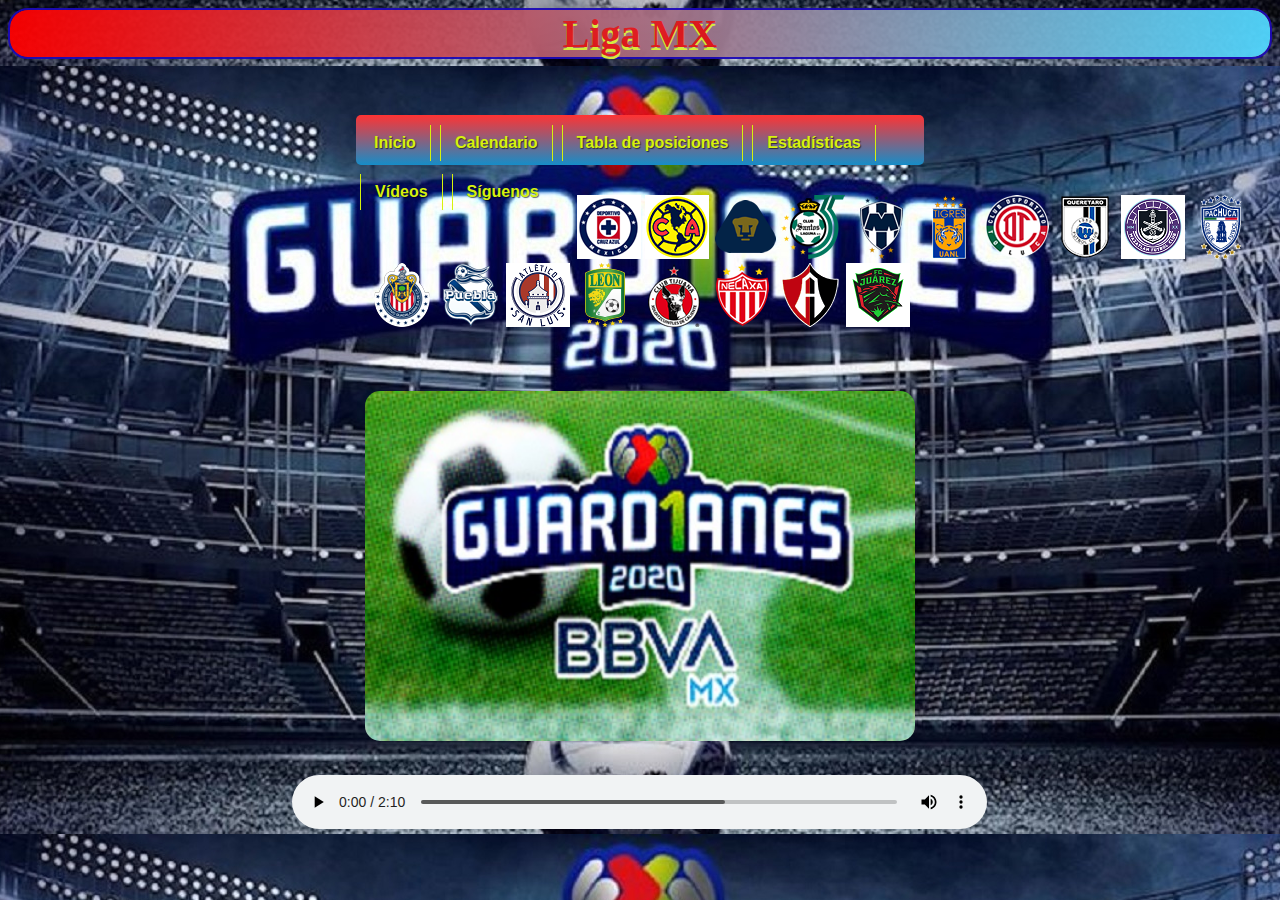
<file: index.html>
<html>
<head>
<title>Liga MX</title>
</head>
<link rel="stylesheet" type="text/css" href="Estilos/estilos.css">
<body>
<h2>Liga MX</h2><br>

<center>   
<ul class="menu">
<li><a href="Paginas/Inicio.html">Inicio</a></li>
<li><a href="Paginas/Calendario.html">Calendario</a>
    <ul>
   
    <li><a href="Paginas/Liguilla.html">Liguilla</a>
    </ul>
    </li> 
<li><a href="Paginas/Tabla%20de%20posiciones.html">Tabla de posiciones</a>
    <ul>
    <li><a href="Paginas/Tabla%20porcentual.html">Tabla porcentual</a>
    </ul>
    </li>
<li><a href="Paginas/Estad%C3%ADsticas.html">Estad&iacute;sticas</a>
    <ul>
    <li><a href="Paginas/Goleadores.html">Goleadores</a>
    <li><a href="Paginas/Fairplay.html">Fairplay</a>
    </ul>
    </li>
<li><a href="Paginas/V%C3%ADdeos.html">V&iacute;deos</a>
    <ul>
    <li><a href="Paginas/Tops.html">Tops</a>
    </ul>
    </li>
<li><a href="Paginas/S%C3%ADguenos%20en%20nuestras%20redes.html">S&iacute;guenos</a></li>

</ul>

</center>

<div class="logoEquipos">
<center>
    <figure></figure><map name ="mapacruzazul">
        <area shape="circle" coords="32,32,30" href="https://www.cruzazulfc.com.mx/">
    </map>
<img src="Imagenes/c.png" usemap="#mapacruzazul">
    
    <map name="mapaamerica">
        <area shape="circle" coords="31,33,28" href="https://www.clubamerica.com.mx/">
    </map>
<img src="Imagenes/America.png" usemap="#mapaamerica">
    
    <map name="mapapumas">
        <area shape="poly" coords="50,37,46,45,13,38,32,50,31,12,12,43,31,33,22,24,42,27" href="https://dalepumas.bolavip.com/">
    </map>
<img src="Imagenes/Pumas.png" usemap="#mapapumas">

    <map name="mapasantos">
        <area shape="circle" coords="27,32,31" href="https://www.clubsantos.mx/home">
    </map>
<img src="Imagenes/Santos.png" usemap="#mapasantos">

    <map name="mapamonterrey">
        <area shape="poly" coords="30,27,50,13,13,14,31,9,32,37,17,34,48,35,33,51" href="https://www.rayados.com/">
    </map>
<img src="Imagenes/Monterrey.png" usemap="#mapamonterrey">

    <map name="mapatigres">
        <area shape="rect" coords="18,15,45,60" href="https://www.tigres.com.mx/">
    </map>
<img src="Imagenes/Tigres.png" usemap="#mapatigres">

    <map name="mapatoluca">
        <area shape="circle" coords="32,31,32" href="https://www.tolucafc.com/">
    </map>
<img src="Imagenes/Toluca.png" usemap="#mapatoluca">

    <map name="mapaqro">
        <area shape="poly" coords="34,31,18,46,50,36,35,15,16,10,48,13" href="https://clubqueretaro.com/gallos/">
    </map>
<img src="Imagenes/Queretaro.png" usemap="#mapaqro">

    <map name="mapamazatlan">
        <area shape="circle" coords="32,31,27" href="https://www.mazatlanfc.com/">
    </map>
<img src="Imagenes/Mazatlan.png" usemap="#mapamazatlan">

    <map name="mapapachuca">
        <area shape="poly" coords="33,27,21,33,41,33,33,49,30,15,20,18,45,18,31,14" href="https://tuzos.com.mx/">
    </map>
<img src="Imagenes/Pachuca.png" usemap="#mapapachuca">

    <map name="mapachivas">
        <area shape="poly" coords="33,33,16,37,46,31,32,48,30,18,19,23,41,22,22,48,42,41" href="https://www.chivasdecorazon.com.mx/es">
    </map>
<img src="Imagenes/Chivas.png" usemap="#mapachivas">

    <map name="mapapuebla">
        <area shape="rect" coords="15,18,50,49" href="https://www.clubpuebla.com/">
    </map>
<img src="Imagenes/Puebla.png" usemap="#mapapuebla">

    <map name="mapaatletico">
        <area shape="circle" coords="31,27,30" href="https://www.marca.com/claro-mx/futbol/atletico-san-luis.html">
    </map>
<img src="Imagenes/Atletico.png" usemap="#mapaatletico">

    <map name="mapaleon">
        <area shape="rect" coords="13,10,46,50" href="https://www.clubleon.mx/">
    </map>
<img src="Imagenes/Leon.png" usemap="#mapaleon">

    <map name="mapaxolos">
        <area shape="circle" coords="33,37,26" href="http://xolos.com.mx/">
    </map>
<img src="Imagenes/Tijuana.png" usemap="#mapaxolos">

    <map name="mapanecaxa">
        <area shape="poly" coords="31,34,53,34,15,39,33,53,49,21,12,23,31,17,55,17,9,16,30,11" href="https://www.clubnecaxa.mx/">
    </map>
<img src="Imagenes/Necaxa.png" usemap="#mapanecaxa">

    <map name="mapaatlas">
        <area shape="poly" coords="32,31,57,19,32,5,8,20,19,42,45,39,32,59,44,39,25,37" href="https://www.atlasfc.com.mx/home">
    </map>
<img src="Imagenes/Atlas.png" usemap="#mapaatlas">

    <map name="mapajuarez">
        <area shape="poly" coords="32,32,47,26,18,32,20,19,45,15,31,10,31,48,16,35,45,25" href="https://fcjuarez.com/">
    </map>
<img src="Imagenes/Juarez.png" usemap="#mapajuarez"><br>
</figure>
</center>
</div>

<center>
<div class="logo">
    <figure>
<img src="Imagenes/logo guardianes 2020.jpg">
<div class="textoLogo">
    <p>En esta imagen se puede apreciar el logo de la liga MX</p>
</div>
    </figure>
</div>
</center>
<br>
<div class="himno"></div>
<audio src="audio/Himno liga mx.mp3"controls preload autoplay loop ></audio>
</div>
</body>


</html>
</file>
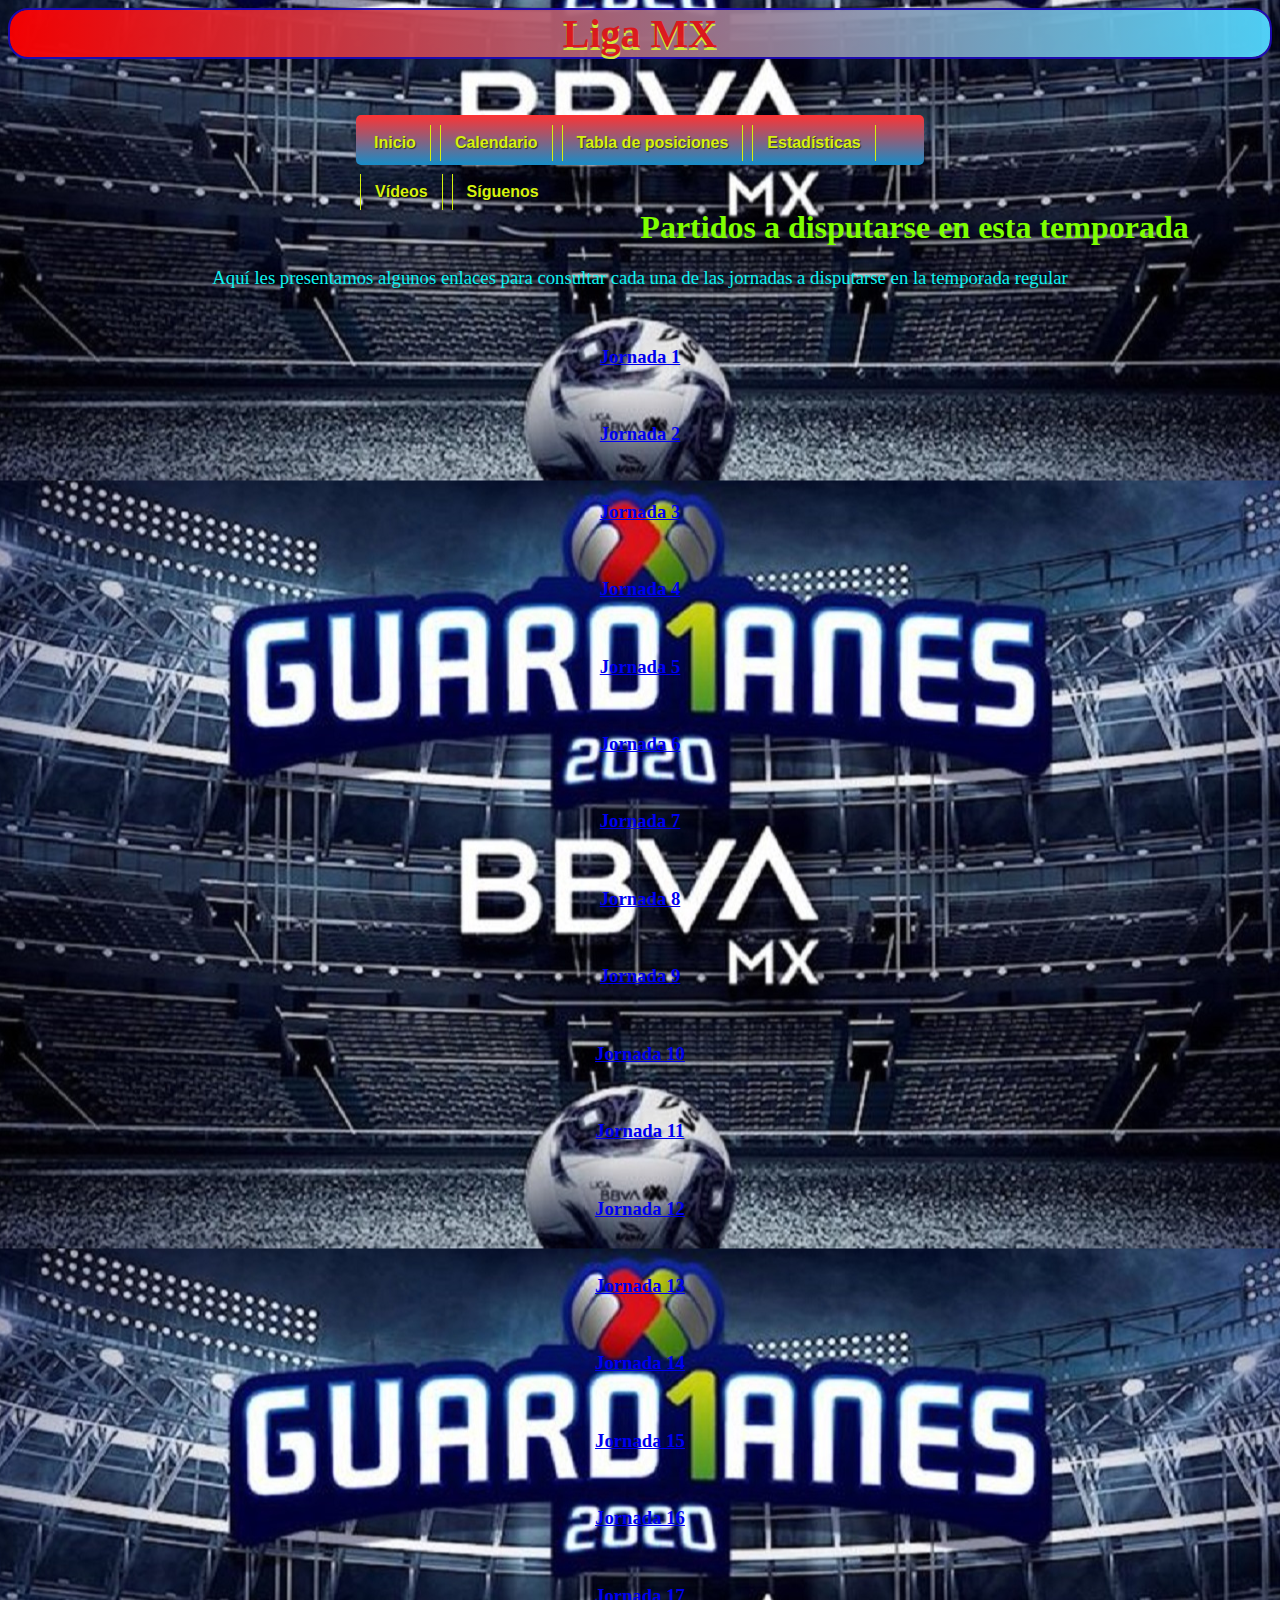
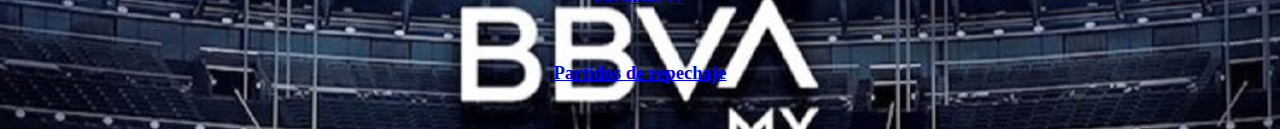
<file: Paginas/Calendario.html>
<html>
<head>
<title>Liga MX</title>
</head>
<link rel="stylesheet" type="text/css" href="../Estilos/estilos.css">
<body>
<h2>Liga MX</h2><br>

<center>   
<ul class="menu">
<li><a href="Inicio.html">Inicio</a></li>
<li><a href="Calendario.html">Calendario</a>
    <ul>
    <li><a href="Liguilla.html">Liguilla</a>
    </ul>
    </li> 
<li><a href="Tabla%20de%20posiciones.html">Tabla de posiciones</a>
    <ul>
    <li><a href="Tabla%20porcentual.html">Tabla porcentual</a>
    </ul>
    </li>
<li><a href="Estad%C3%ADsticas.html">Estad&iacute;sticas</a>
    <ul>
    <li><a href="Goleadores.html">Goleadores</a>
    <li><a href="Fairplay.html">Fairplay</a>
    </ul>
    </li>
<li><a href="V%C3%ADdeos.html">V&iacute;deos</a>
    <ul>
    <li><a href="Tops.html">Tops</a>
    </ul>
    </li>
<li><a href="S%C3%ADguenos%20en%20nuestras%20redes.html">S&iacute;guenos</a></li>

</ul><br>


</center>

<center>
<h1 id="calendario1">Partidos a disputarse en esta temporada</h1>

<h3 id="calendario2">Aquí les presentamos algunos enlaces para consultar cada una de las jornadas a disputarse en la temporada regular</h3><br>

<h3><a href="../Imagenes/J1.jpg">Jornada 1</a></h3><br>
<h3><a href="../Imagenes/J2.jpg">Jornada 2</a></h3><br>
<h3><a href="../Imagenes/J3.jpg">Jornada 3</a></h3><br>
<h3><a href="../Imagenes/J4.jpg">Jornada 4</a></h3><br>
<h3><a href="../Imagenes/J5.jpg">Jornada 5</a></h3><br>
<h3><a href="../Imagenes/J6.png">Jornada 6</a></h3><br>
<h3><a href="../Imagenes/J7.jpg">Jornada 7</a></h3><br>
<h3><a href="../Imagenes/J8.jpg">Jornada 8</a></h3><br>
<h3><a href="../Imagenes/J9.png">Jornada 9</a></h3><br>
<h3><a href="../Imagenes/J10.jpg">Jornada 10</a></h3><br>
<h3><a href="../Imagenes/J11.jpg">Jornada 11</a></h3><br>
<h3><a href="../Imagenes/J12.png">Jornada 12</a></h3><br>
<h3><a href="../Imagenes/J13.png">Jornada 13</a></h3><br>
<h3><a href="../Imagenes/J14.jpg">Jornada 14</a></h3><br>
<h3><a href="../Imagenes/J15.jpg">Jornada 15</a></h3><br>
<h3><a href="../Imagenes/J16.jpg">Jornada 16</a></h3><br>
<h3><a href="../Imagenes/J17.png">Jornada 17</a></h3><br>
<h3><a href="../Imagenes/Repechaje.png">Partidos de repechaje</a></h3><br>
</center>
</body>
</html>
</file>
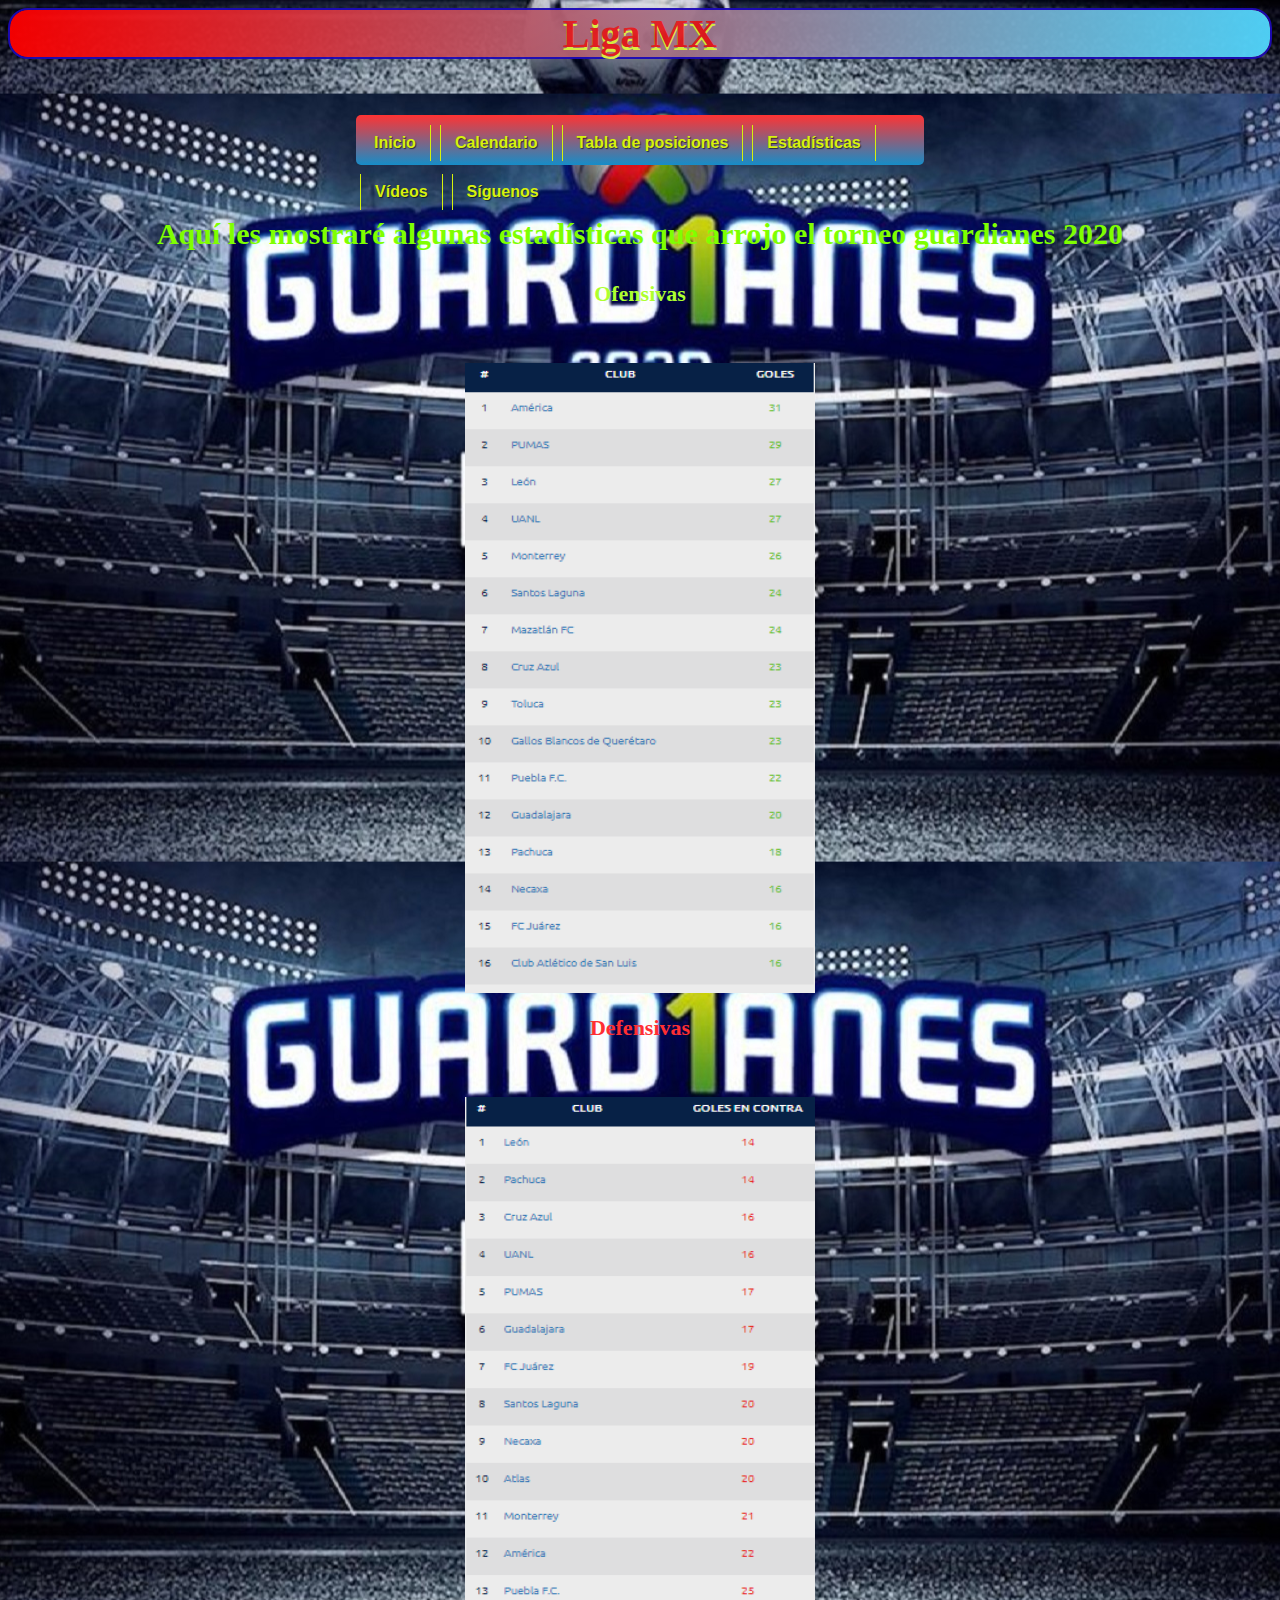
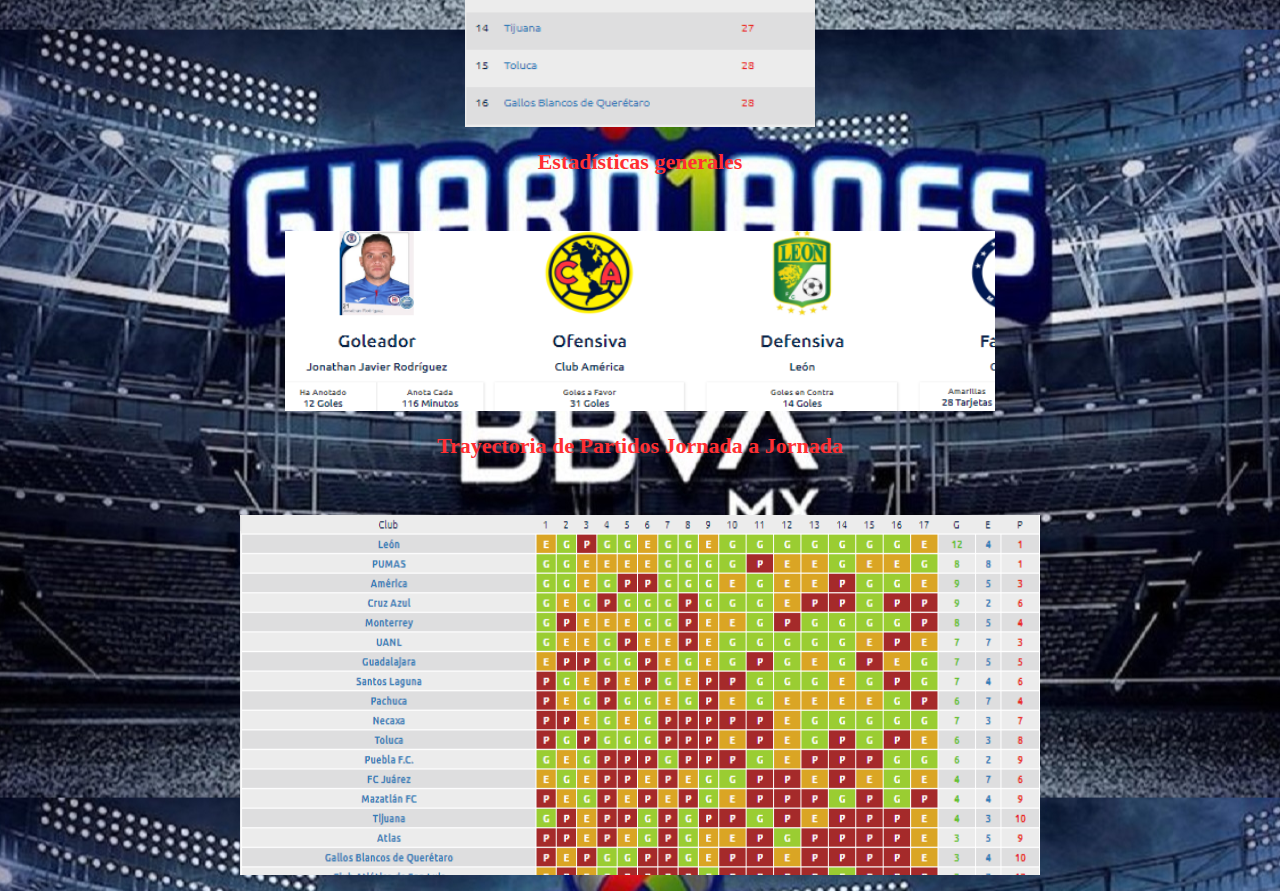
<file: Paginas/Estadísticas.html>
<html>
<head>
<title>Liga MX</title>
</head>
<link rel="stylesheet" type="text/css" href="../Estilos/estilos.css">
<body>
<h2>Liga MX</h2><br>

<center>   
<ul class="menu">
<li><a href="Inicio.html">Inicio</a></li>
<li><a href="Calendario.html">Calendario</a>
    <ul>
    <li><a href="Liguilla.html">Liguilla</a>
    </ul>
    </li> 
<li><a href="Tabla%20de%20posiciones.html">Tabla de posiciones</a>
    <ul>
    <li><a href="Tabla%20porcentual.html">Tabla porcentual</a>
    </ul>
    </li>
<li><a href="Estad%C3%ADsticas.html">Estad&iacute;sticas</a>
    <ul>
    <li><a href="Goleadores.html">Goleadores</a>
    <li><a href="Fairplay.html">Fairplay</a>
    </ul>
    </li>
<li><a href="V%C3%ADdeos.html">V&iacute;deos</a>
    <ul>
    <li><a href="Tops.html">Tops</a>
    </ul>
    </li>
<li><a href="S%C3%ADguenos%20en%20nuestras%20redes.html">S&iacute;guenos</a></li>

</ul><br>


</center>

<center>
<h3 id= "estadísticas">Aqu&iacute; les mostrar&eacute; algunas estad&iacute;sticas que arrojo el torneo guardianes 2020</h3>

<h3 id="ofensivas">Ofensivas</h3><br>

<figure id="tablaOfensivas">
<img src="../Imagenes/Ofensiva.png"><br>
</figure> 

<h3 id="defensivas">Defensivas</h3><br>

<figure id="tablaDefensivas">
<img src="../Imagenes/Defensivas.png"><br>
</figure>  

<h3 id=estadísticasGen>Estad&iacute;sticas generales</h3><br>

<figure id="tablaEstaGen">
<img src="../Imagenes/Estad&iacute;sticas generales.png"><br>
</figure>  

<h3 id=partidosTotales>Trayectoria de Partidos Jornada a Jornada</h3><br>

<figure id="tablaPartidos">
<img src="../Imagenes/Trayectoria de jornadas.png"><br>
</figure>
</center>



</body>




</html>
</file>
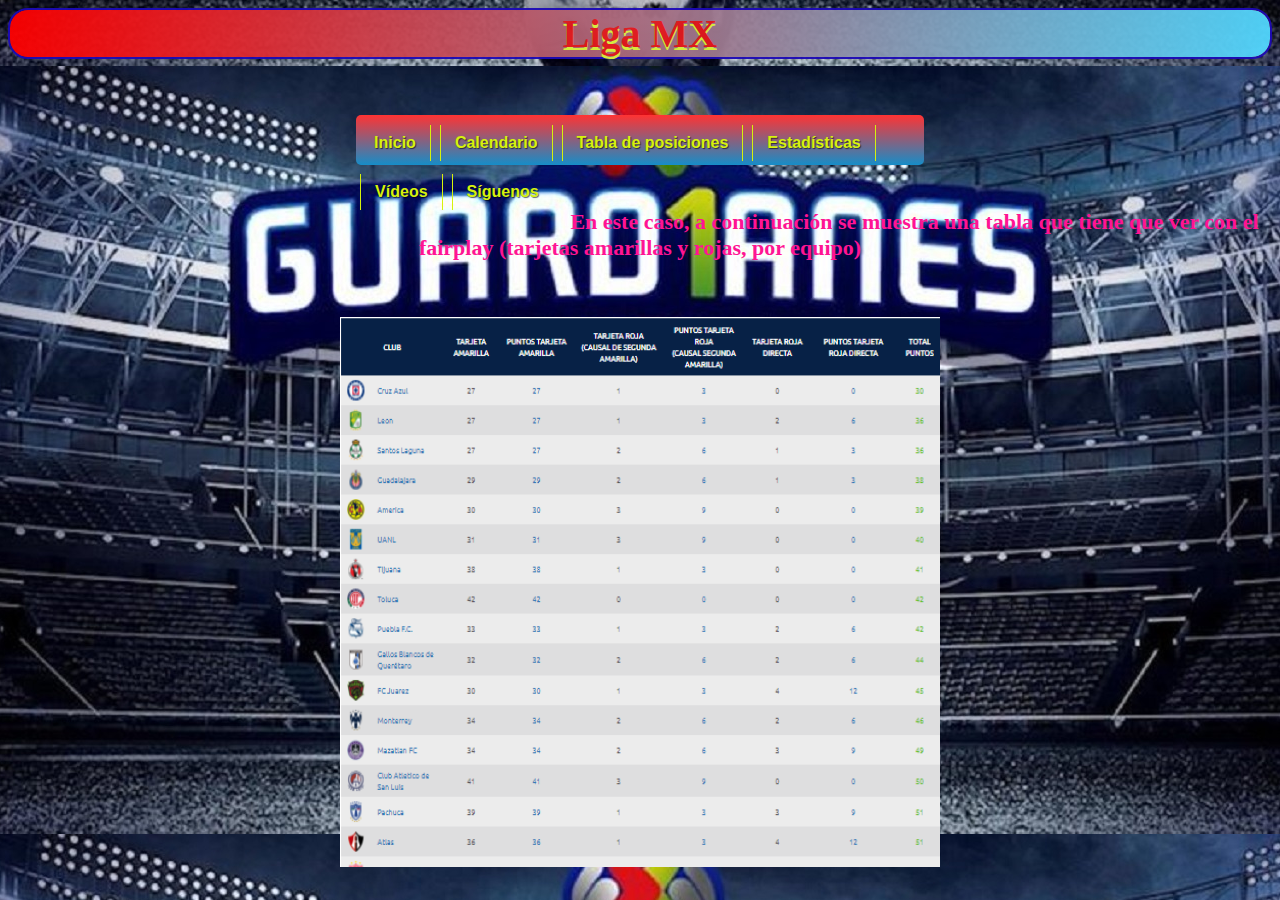
<file: Paginas/Fairplay.html>
<html>
<head>
<title>Liga MX</title>
</head>
<link rel="stylesheet" type="text/css" href="../Estilos/estilos.css">
<body>
<h2>Liga MX</h2><br>

<center>   
<ul class="menu">
<li><a href="Inicio.html">Inicio</a></li>
<li><a href="Calendario.html">Calendario</a>
    <ul>
    <li><a href="Liguilla.html">Liguilla</a>
    </ul>
    </li> 
<li><a href="Tabla%20de%20posiciones.html">Tabla de posiciones</a>
    <ul>
    <li><a href="Tabla%20porcentual.html">Tabla porcentual</a>
    </ul>
    </li>
<li><a href="Estad%C3%ADsticas.html">Estad&iacute;sticas</a>
    <ul>
    <li><a href="Goleadores.html">Goleadores</a>
    <li><a href="Fairplay.html">Fairplay</a>    
    </ul>
    </li>
<li><a href="V%C3%ADdeos.html">V&iacute;deos</a>
    <ul>
    <li><a href="Tops.html">Tops</a>
    </ul>
    </li>
<li><a href="S%C3%ADguenos%20en%20nuestras%20redes.html">S&iacute;guenos</a></li>
    

</ul><br>


</center>

<center>
<h3 id="fairplay">En este caso, a continuación se muestra una tabla que tiene que ver con el fairplay (tarjetas amarillas y rojas, por equipo)</h3>
<br>
</center>


<center>
<figure id="tablaFairplay">
<img src="../Imagenes/Fairplay.png">
</figure>
</center>

    
</body>




</html>
</file>
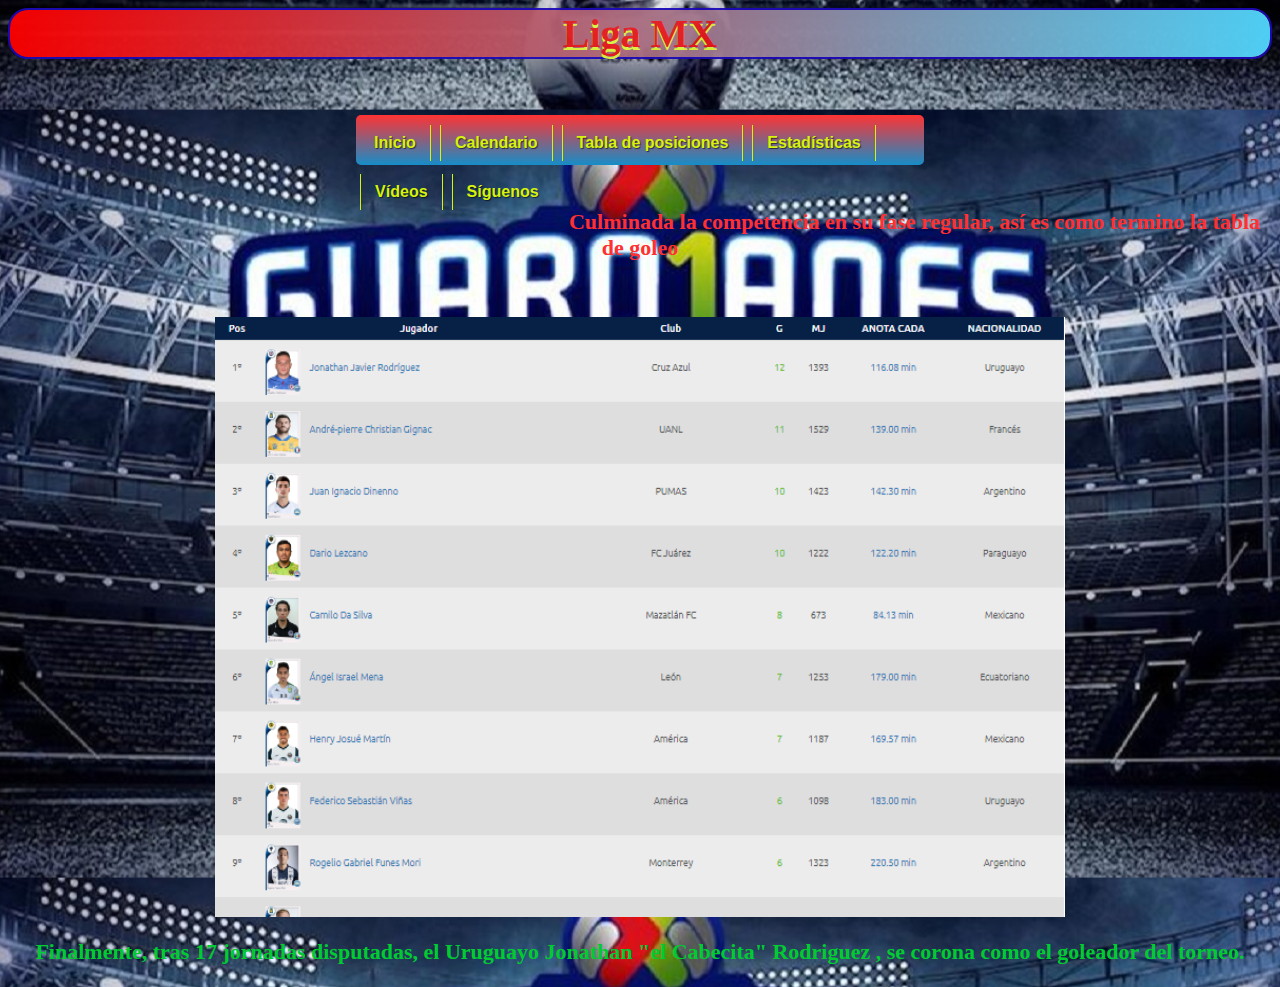
<file: Paginas/Goleadores.html>
<html>
<head>
<title>Liga MX</title>
</head>
<link rel="stylesheet" type="text/css" href="../Estilos/estilos.css">
<body>
<h2>Liga MX</h2><br>

<center>   
<ul class="menu">
<li><a href="Inicio.html">Inicio</a></li>
<li><a href="Calendario.html">Calendario</a>
    <ul>
    <li><a href="Liguilla.html">Liguilla</a>
    </ul>
    </li> 
<li><a href="Tabla%20de%20posiciones.html">Tabla de posiciones</a>
    <ul>
    <li><a href="Tabla%20porcentual.html">Tabla porcentual</a>
    </ul>
    </li>
<li><a href="Estad%C3%ADsticas.html">Estad&iacute;sticas</a>
    <ul>
    <li><a href="Goleadores.html">Goleadores</a>
    <li><a href="Fairplay.html">Fairplay</a>
    </ul>
    </li>
<li><a href="V%C3%ADdeos.html">V&iacute;deos</a>
    <ul>
    <li><a href="Tops.html">Tops</a>
    </ul>
    </li>
<li><a href="S%C3%ADguenos%20en%20nuestras%20redes.html">S&iacute;guenos</a></li>
    

</ul><br>


</center>

<center>
<h3 id="goleo">Culminada la competencia en su fase regular, as&iacute; es como termino la tabla de goleo</h3><br>
</center>

<center>
<figure id="tablaGoleo">
<img src="../Imagenes/Tabla de goleo.png"><br>
</figure>
</center>
    

<center>
<h3 id="campeonGoleo">Finalmente, tras 17 jornadas disputadas, el Uruguayo Jonathan "el Cabecita" Rodriguez , se corona como el goleador del torneo.</h3></center>

    
</body>




</html>
</file>
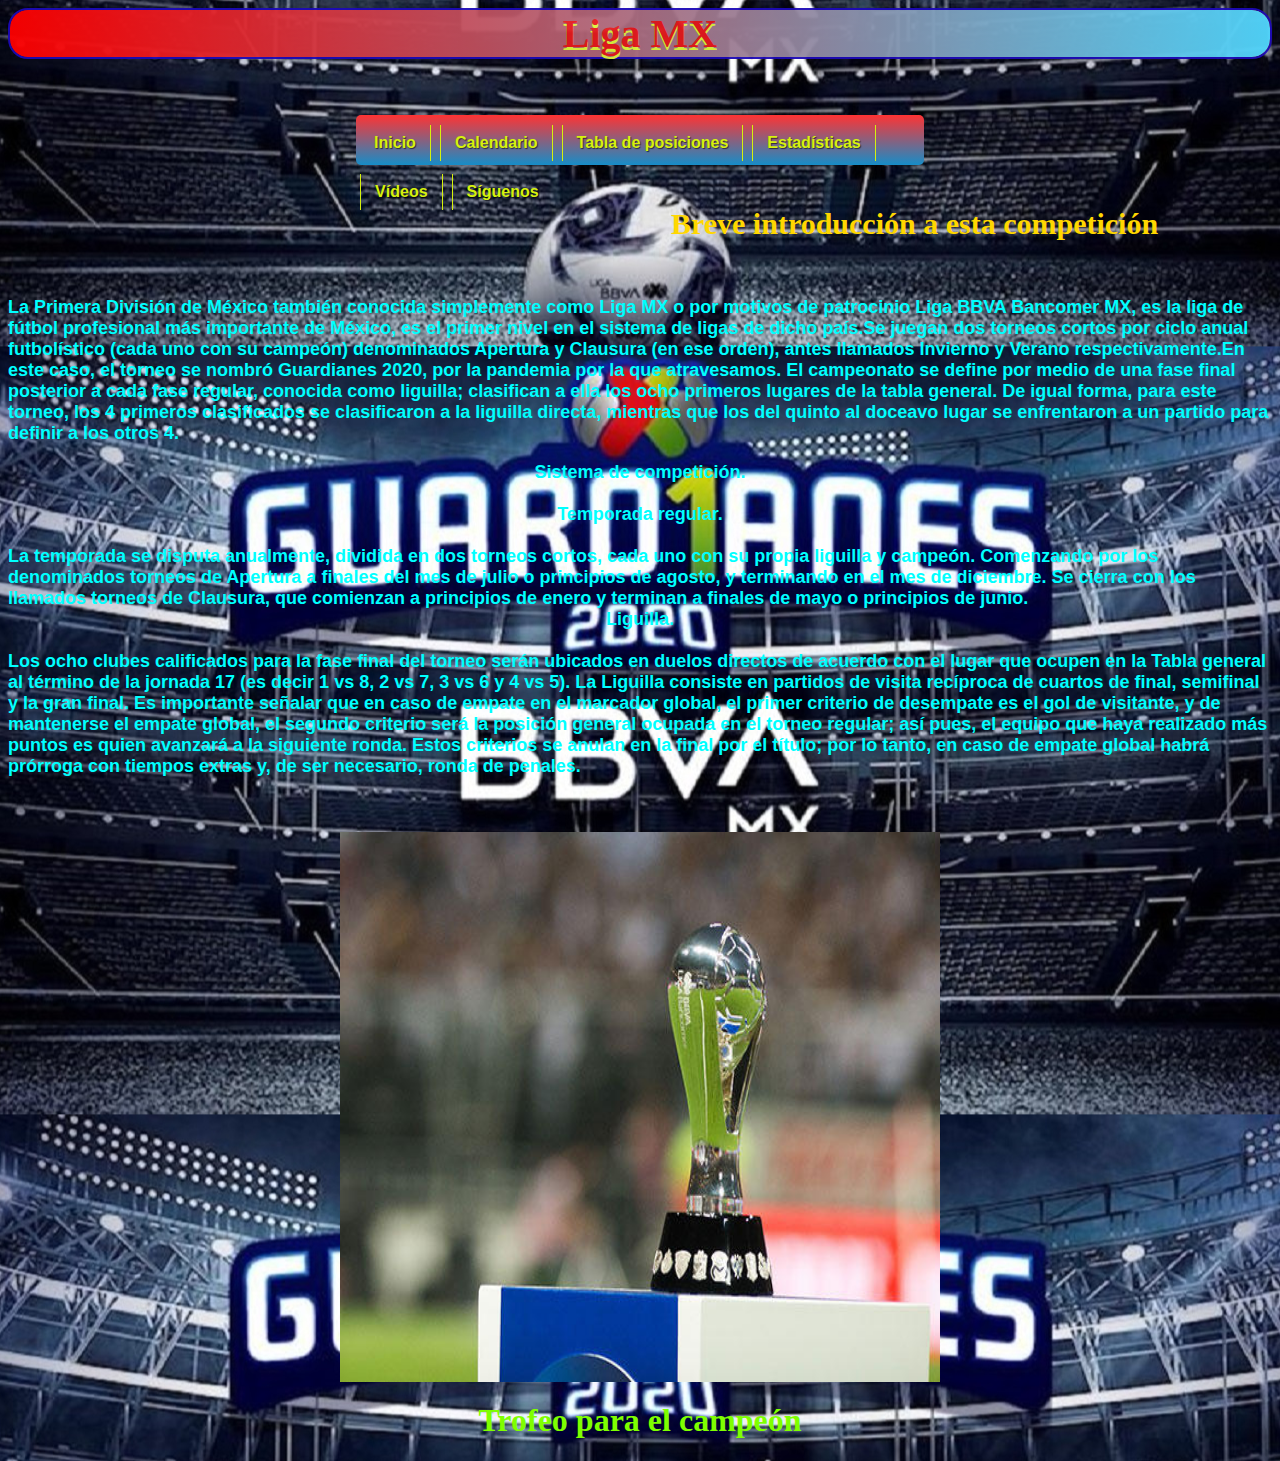
<file: Paginas/Inicio.html>
<html>
<head>
<title>Liga MX</title>
</head>
<link rel="stylesheet" type="text/css" href="../Estilos/estilos.css">
<body>
<h2>Liga MX</h2><br>

<center>
<ul class="menu">
<li><a href="Inicio.html">Inicio</a></li>
<li><a href="Calendario.html">Calendario</a>
    <ul>
    <li><a href="Liguilla.html">Liguilla</a>
    </ul>
    </li> 
<li><a href="Tabla%20de%20posiciones.html">Tabla de posiciones</a>
    <ul>
    <li><a href="Tabla%20porcentual.html">Tabla porcentual</a>
    </ul>
    </li>
<li><a href="Estad%C3%ADsticas.html">Estad&iacute;sticas</a>
    <ul>
    <li><a href="Goleadores.html">Goleadores</a>
    <li><a href="Fairplay.html">Fairplay</a>
    </ul>
    </li>
<li><a href="V%C3%ADdeos.html">V&iacute;deos</a>
    <ul>
    <li><a href="Tops.html">Tops</a>
    </ul>
    </li>
<li><a href="S%C3%ADguenos%20en%20nuestras%20redes.html">S&iacute;guenos</a></li>
</ul><br>

</center>

<center><h1 id="introduccion"><b>Breve introducción a esta competición<b></h1><br></center> 
</font>

<div class="inicioLigamx">   
<P ALING="justify">La Primera División de México también conocida simplemente como Liga MX o por motivos de patrocinio Liga BBVA Bancomer MX, es la liga de fútbol profesional más importante de México, es el primer nivel en el sistema de ligas de dicho país.Se juegan dos torneos cortos por ciclo anual futbolístico (cada uno con su campeón) denominados Apertura y Clausura (en ese orden), antes llamados Invierno y Verano respectivamente.En este caso, el torneo se nombró Guardianes 2020, por la pandemia por la que atravesamos. El campeonato se define por medio de una fase final posterior a cada fase regular, conocida como liguilla; clasifican a ella los ocho primeros lugares de la tabla general. De igual forma, para este torneo, los 4 primeros clasificados se clasificaron a la liguilla directa, mientras que los del quinto al doceavo lugar se enfrentaron a un partido para definir a los otros 4.<br>

<center>Sistema de competición.</center><br>

<center>Temporada regular.</center><br>

La temporada se disputa anualmente, dividida en dos torneos cortos, cada uno con su propia liguilla y campeón. Comenzando por los denominados torneos de Apertura a finales del mes de julio o principios de agosto, y terminando en el mes de diciembre. Se cierra con los llamados torneos de Clausura, que comienzan a principios de enero y terminan a finales de mayo o principios de junio.<br>

<center>Liguilla.</center><br>

Los ocho clubes calificados para la fase final del torneo serán ubicados en duelos directos de acuerdo con el lugar que ocupen en la Tabla general al término de la jornada 17 (es decir 1 vs 8, 2 vs 7, 3 vs 6 y 4 vs 5). La Liguilla consiste en partidos de visita recíproca de cuartos de final, semifinal y la gran final. Es importante señalar que en caso de empate en el marcador global, el primer criterio de desempate es el gol de visitante, y de mantenerse el empate global, el segundo criterio será la posición general ocupada en el torneo regular; así pues, el equipo que haya realizado más puntos es quien avanzará a la siguiente ronda. Estos criterios se anulan en la final por el título; por lo tanto, en caso de empate global habrá prórroga con tiempos extras y, de ser necesario, ronda de penales.</P><br>
</div>

<center>
<figure id="imagenTrofeo">
<img src="../Imagenes/trofeo.jpg">
</figure>
</center>

<center>
<div class="trofeo">
<h1><strong>Trofeo para el campe&oacute;n<br></strong></h1>
</div>
</center>

</body>


</html>
</file>
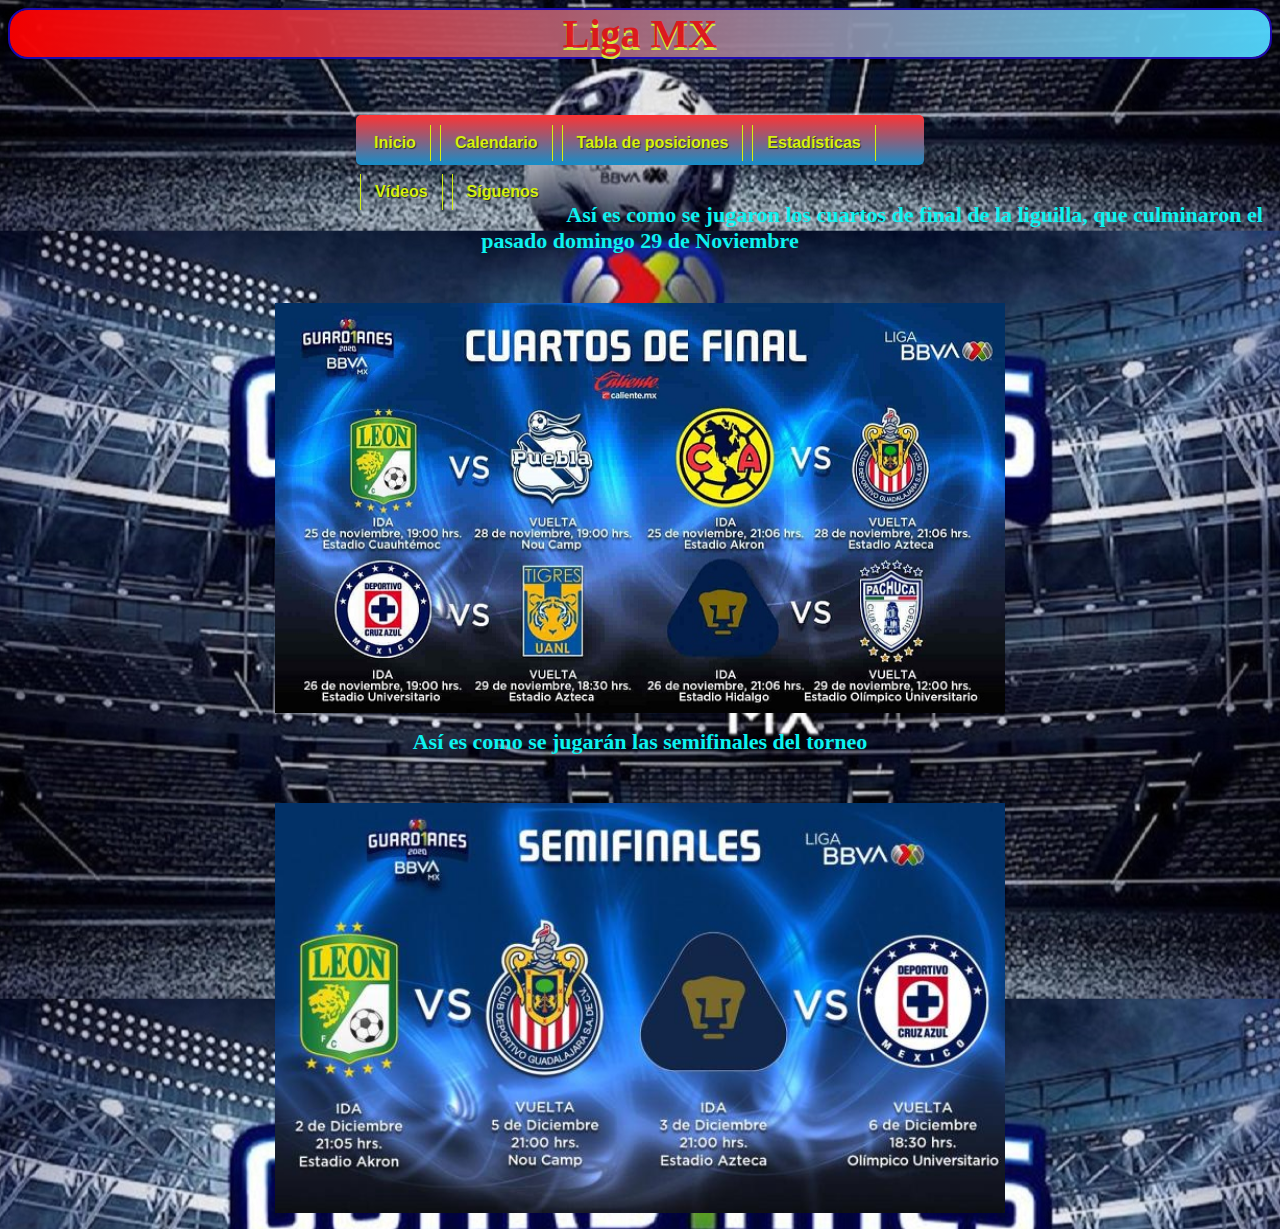
<file: Paginas/Liguilla.html>
<html>
<head>
<title>Liga MX</title>
</head>
<link rel="stylesheet" type="text/css" href="../Estilos/estilos.css">
<body>
<h2>Liga MX</h2><br>

<center>   
<ul class="menu">
<li><a href="Inicio.html">Inicio</a></li>
<li><a href="Calendario.html">Calendario</a>
    <ul>
    <li><a href="Liguilla.html">Liguilla</a>
    </ul>
    </li> 
<li><a href="Tabla%20de%20posiciones.html">Tabla de posiciones</a>
    <ul>74
    <li><a href="Tabla%20porcentual.html">Tabla porcentual</a>
    </ul>
    </li>
<li><a href="Estad%C3%ADsticas.html">Estad&iacute;sticas</a>
    <ul>
    <li><a href="Goleadores.html">Goleadores</a>
    <li><a href="Fairplay.html">Fairplay</a>
    </ul>
    </li>
<li><a href="V%C3%ADdeos.html">V&iacute;deos</a>
    <ul>
    <li><a href="Tops.html">Tops</a>
    </ul>
    </li>
<li><a href="S%C3%ADguenos%20en%20nuestras%20redes.html">S&iacute;guenos</a></li>

</ul><br>


</center>
    
<center>
<h1 id="cuartos">Así es como se jugaron los cuartos de final de la liguilla, que culminaron el pasado domingo 29 de Noviembre</h1><br>
</center>

<center>
<div class="cuartosFinal">
<figure>
<img src="../Imagenes/Liguilla guardianes 2020.jpg"><br>
<div class="cuartosFinalCapa">
<p>Se muestran los encuentros de Cuartos de final del guardianes 2020</p>
</div>
</figure>
</div>
</center>

<center>
<h1 id="semis">Así es como se jugar&aacute;n las semifinales del torneo</h1><br>
</center>

<center>
<div class="semifinales">
<figure>
<img src="../Imagenes/Semifinales guardianes 2020.jpeg"><br>
<div class="semifinalesCapa">
<p>Se muestran los encuentros de Semifinales del guardianes 2020</p>
</div>
</figure>
</div>
</center>

</body>




</html>
</file>
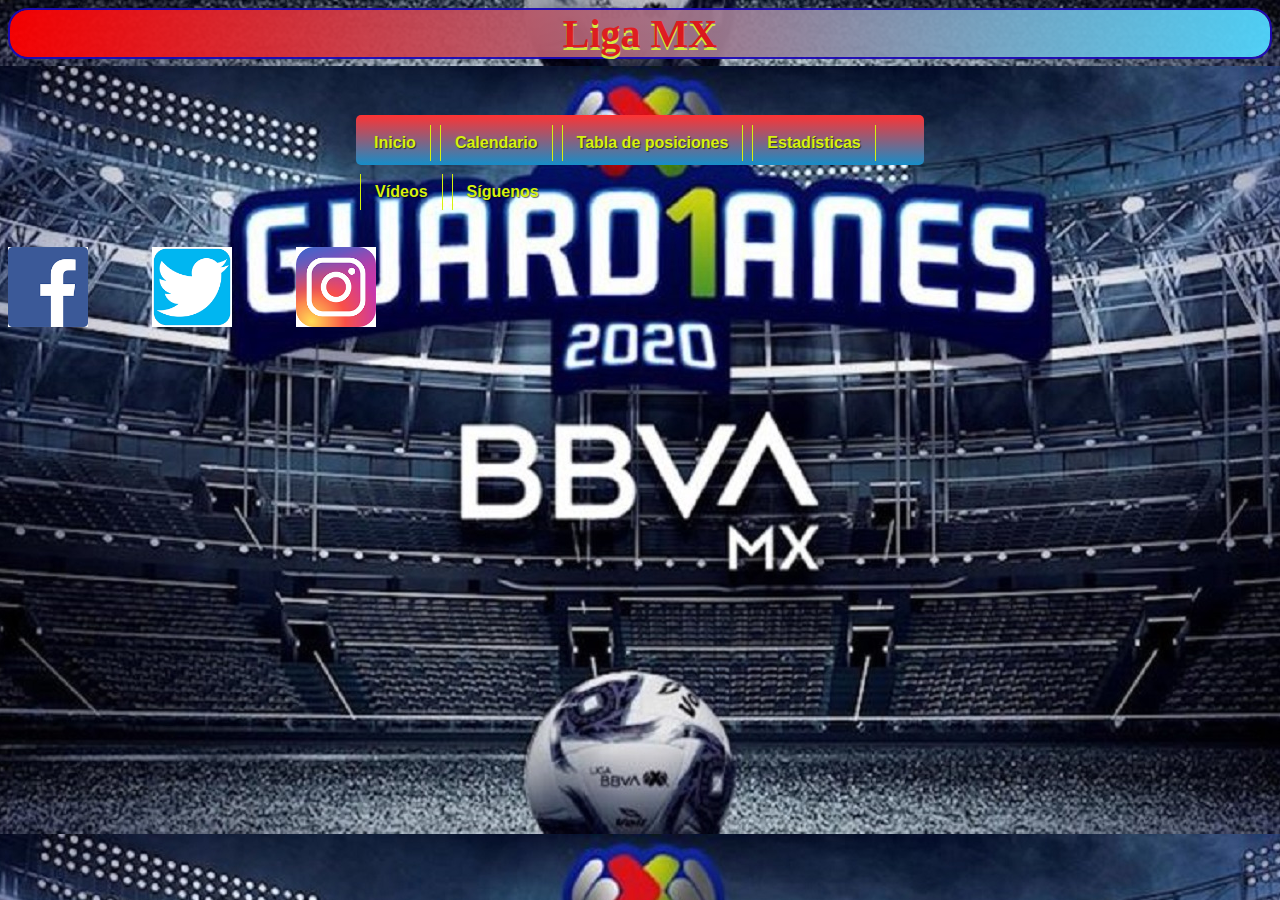
<file: Paginas/Síguenos en nuestras redes.html>
<html>
<head>
<title>Liga MX</title>
</head>
<link rel="stylesheet" type="text/css" href="../Estilos/estilos.css">
<body>
<h2>Liga MX</h2><br>

<center>   
<ul class="menu">
<li><a href="Inicio.html">Inicio</a></li>
<li><a href="Calendario.html">Calendario</a>
    <ul>
    <li><a href="Liguilla.html">Liguilla</a>
    </ul>
    </li> 
<li><a href="Tabla%20de%20posiciones.html">Tabla de posiciones</a>
    <ul>
    <li><a href="Tabla%20porcentual.html">Tabla porcentual</a>
    </ul>
    </li>
<li><a href="Estad%C3%ADsticas.html">Estad&iacute;sticas</a>
    <ul>
    <li><a href="Goleadores.html">Goleadores</a>
    <li><a href="Fairplay.html">Fairplay</a>
    </ul>
    </li>
<li><a href="V%C3%ADdeos.html">V&iacute;deos</a>
    <ul>
    <li><a href="Tops.html">Tops</a>
    </ul>
    </li>
<li><a href="S%C3%ADguenos%20en%20nuestras%20redes.html">S&iacute;guenos</a></li>

</ul><br>


</center>

<div class="redesSociales">
    
<a id="facebook" href="https://www.facebook.com/LigaBBVAMX"target="_blank">
<img src="../Imagenes/facebook icono.png"></a>

<a id="twitter" href="https://mobile.twitter.com/LigaBBVAMX"target="_blank">
<img src="../Imagenes/Twitter icono.png"></a>
    
<a id="instagram" href="https://www.instagram.com/ligabbvamx/"target="_blank">
<img src="../Imagenes/Instagram icono.png"></a>
</div>    

</body>




</html>
</file>
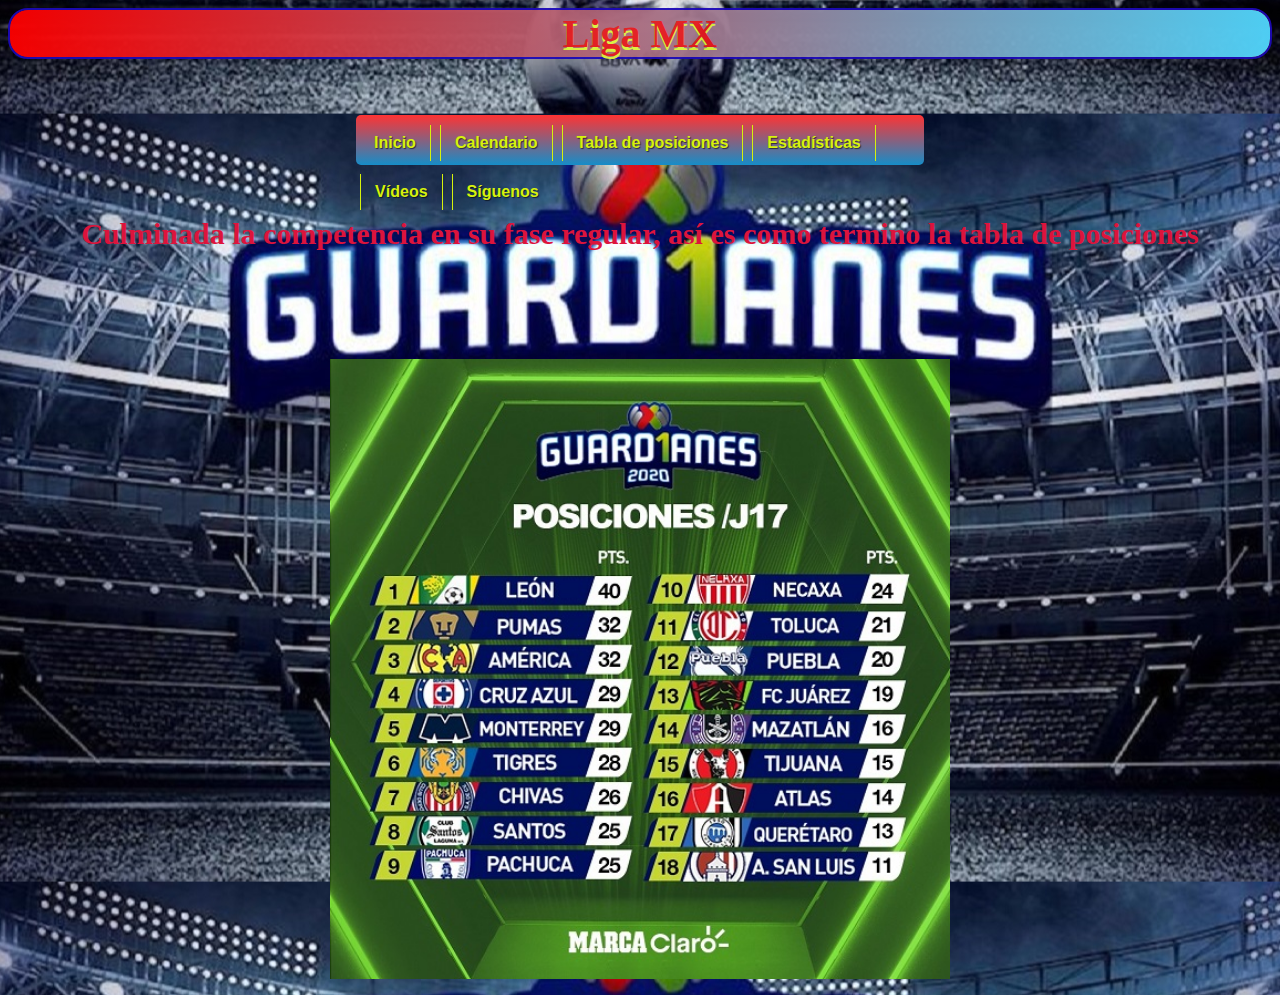
<file: Paginas/Tabla de posiciones.html>
<html>
<head>
<title>Liga MX</title>
</head>
<link rel="stylesheet" type="text/css" href="../Estilos/estilos.css">
<body>
<h2>Liga MX</h2><br>

<frameset rows="25%,*">
<frame name="Secciones" src="Tabla de posiciones.html">

<center>  
<ul class="menu">
<li><a href="Inicio.html">Inicio</a></li>
<li><a href="Calendario.html">Calendario</a>
    <ul>
    <li><a href="Liguilla.html">Liguilla</a>
    </ul>
    </li> 
<li><a href="Tabla%20de%20posiciones.html">Tabla de posiciones</a>
    <ul>
    <li><a href="Tabla%20porcentual.html">Tabla porcentual</a>
    </ul>
    </li>
<li><a href="Estad%C3%ADsticas.html">Estad&iacute;sticas</a>
    <ul>
    <li><a href="Goleadores.html">Goleadores</a>
    <li><a href="Fairplay.html">Fairplay</a>
    </ul>
    </li>
<li><a href="V%C3%ADdeos.html">V&iacute;deos</a>
    <ul>
    <li><a href="Tops.html">Tops</a>
    </ul>
    </li>
<li><a href="S%C3%ADguenos%20en%20nuestras%20redes.html">S&iacute;guenos</a></li>

</ul><br>

</center>

<center>
<h3 id="posiciones">Culminada la competencia en su fase regular, as&iacute; es como termino la tabla de posiciones</h3> <br>
</center>

<center>
<div class="posiciones">
<figure>
<img src="../Imagenes/Tabla de posiciones.jpg">
<div class="posicionesCapa">
<p>Se muestra las posiciones de los equipos en la temporada de guardianes 2020</p>
</div>
</figure>
</div>
</center>

</body>




</html>
</file>
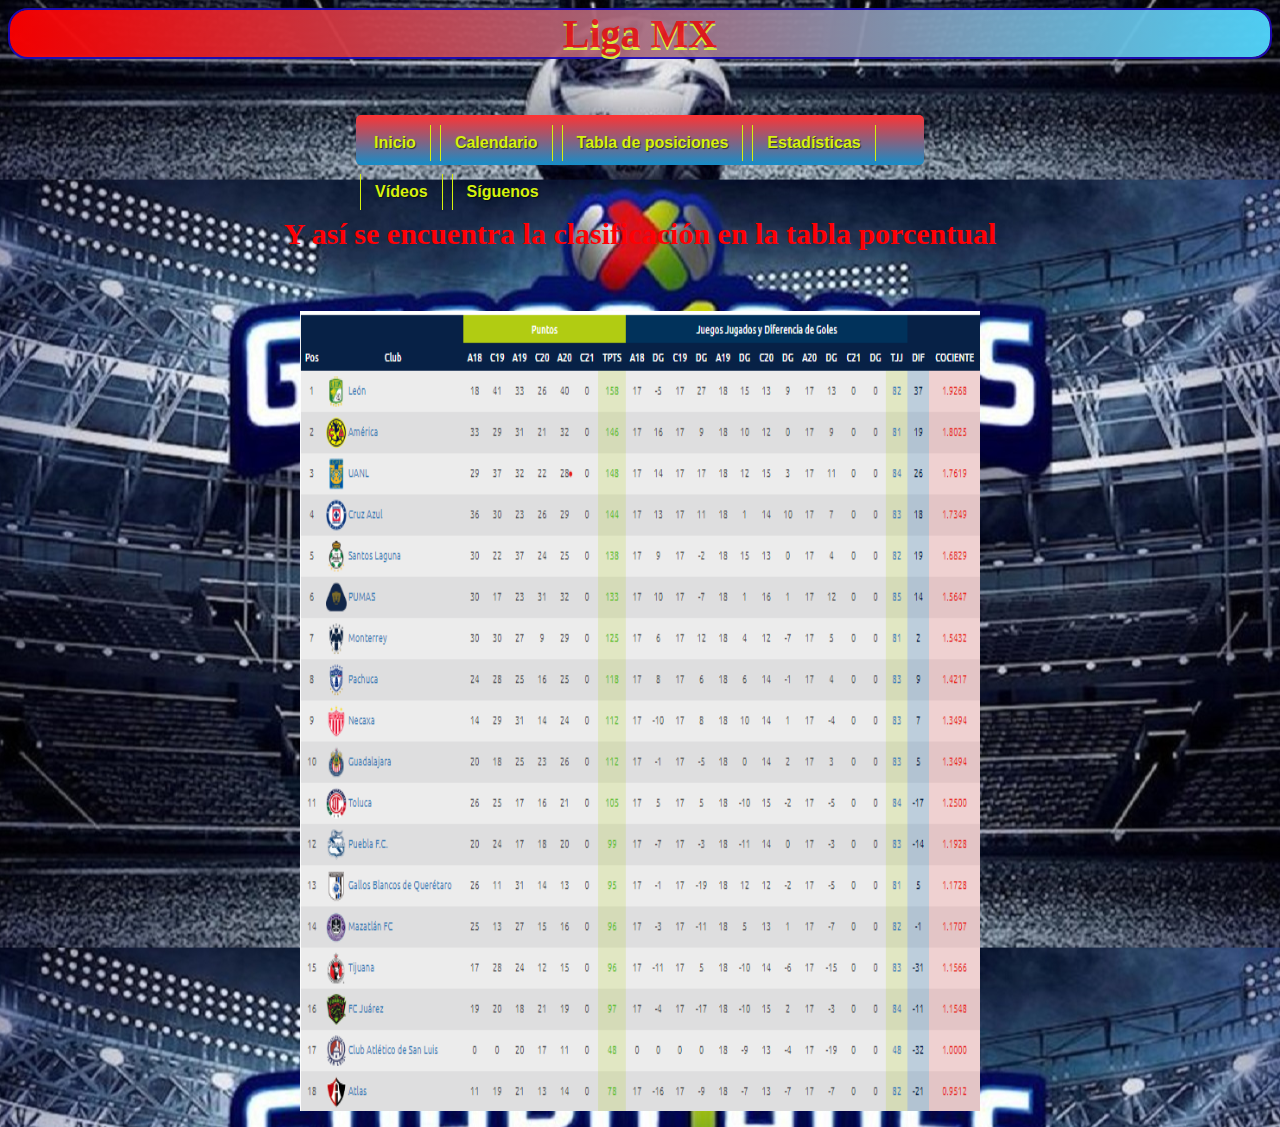
<file: Paginas/Tabla porcentual.html>
<html>
<head>
<title>Liga MX</title>
</head>
<link rel="stylesheet" type="text/css" href="../Estilos/estilos.css">
<body>
<h2>Liga MX</h2><br>

<center>   
<ul class="menu">
<li><a href="Inicio.html">Inicio</a></li>
<li><a href="Calendario.html">Calendario</a>
    <ul>
    <li><a href="Liguilla.html">Liguilla</a>
    </ul>
    </li> 
<li><a href="Tabla%20de%20posiciones.html">Tabla de posiciones</a>
    <ul>
    <li><a href="Tabla%20porcentual.html">Tabla porcentual</a>
    </ul>
    </li>
<li><a href="Estad%C3%ADsticas.html">Estad&iacute;sticas</a>
    <ul>
    <li><a href="Goleadores.html">Goleadores</a>
    <li><a href="Fairplay.html">Fairplay</a>
    </ul>
    </li>
<li><a href="V%C3%ADdeos.html">V&iacute;deos</a>
    <ul>
    <li><a href="Tops.html">Tops</a>
    </ul>
    </li>
<li><a href="S%C3%ADguenos%20en%20nuestras%20redes.html">S&iacute;guenos</a></li>

</ul><br>

</center>

<center>

<h3 id="porcentual">Y así se encuentra la clasificaci&oacute;n en la tabla porcentual</h3>
</center>

<center>
<div class="tablaPorcentual">

<figure>

<img src="../Imagenes/Tabla porcentual.png">

<div class="porcentualCapa">
<p>Aquí se muestra la tabla porcentual, que es la que muestra el cociente de puntos de diferentes torneos disputados por cada equipo</p>

</div>
</figure>

</div>

</center>
</body>

</html>
</file>
<file: Estilos/estilos.css>
body {
	background: url(../Imagenes/fondo.jpg) center;
}
    {
        margin: 0;
        padding: 0;
        box-sizing: border-box;
    }

audio {
    width: 55%;
    display: block;
    margin: auto;
}


h2 {
    color: rgb(229.5, 25.5, 28.9);
    font-family: "Comic Sans MS", cursive;
    font-size: 2.5em;
    text-align: center;
    text-shadow: 0 3px 0 rgb(222.42, 244.8, 61.2);
	
}
ul.menu,
ul.menu ul,
ul.menu li,
ul.menu a {
    margin: 4.5;
    padding: 0;
    border: none;
    outline: none;
}
 
ul.menu {
	
    height: 50px;
    width: 45%;
	alignment-adjust:middle;
 
    background: rgb(0, 152.8, 204);
    background: -webkit-linear-gradient(top, rgb(255, 51, 51) 0%,#168DC8 100%);
    background: -moz-linear-gradient(top, #4c4e5a 0%,#2c2d33 100%);
    background: -o-linear-gradient(top, #4c4e5a 0%,#2c2d33 100%);
    background: -ms-linear-gradient(top, #4c4e5a 0%,#2c2d33 100%);
    background: linear-gradient(top, #4c4e5a 0%,#2c2d33 100%);
 
    -webkit-border-radius: 5px;
    -moz-border-radius: 5px;
    border-radius: 5px;
}
 
ul.menu li {
    position: relative;
    list-style: none;
    float: left;
    display: block;
    height: 40px;
}
ul.menu li a {
    display: block;
    padding: 0 14px;
    margin: 6px 0;
    line-height: 36px;
    text-decoration: none;
 
    border-left: 1px solid rgb(214.28, 242.25, 12.75);
    border-right: 1px solid rgb(214.28, 242.25, 12.75);
 
    font-family: Helvetica, Arial, sans-serif;
    font-weight: bold;
    font-size: 16px;
 
    color: rgb(214.28, 242.25, 12.75);
    text-shadow: 1px 1px 1px rgba(0,0,0,.6);
 
    -webkit-transition: color .2s ease-in-out;
    -moz-transition: color .2s ease-in-out;
    -o-transition: color .2s ease-in-out;
    -ms-transition: color .2s ease-in-out;
    transition: color .2s ease-in-out;
}
 
ul.menu li:first-child a { border-left: none; }
ul.menu li:last-child a{ border-right: none; }
 
ul.menu li:hover > a { color: rgb(0, 0, 139); }
ul.menu ul {
    position: absolute;
    top: 50px;
    left: 0;
 
    opacity: 0;
    background: rgba(0,0,0,0.67);
 
    -webkit-border-radius: 0 0 5px 5px;
    -moz-border-radius: 0 0 5px 5px;
    border-radius: 0 0 5px 5px;
 
    -webkit-transition: opacity .25s ease .1s;
    -moz-transition: opacity .25s ease .1s;
    -o-transition: opacity .25s ease .1s;
    -ms-transition: opacity .25s ease .1s;
    transition: opacity .25s ease .1s;
}
 
ul.menu li:hover > ul { opacity: 1; }
 
ul.menu ul li {
    height: 0;
    overflow: hidden;
    padding: 0;
 
    -webkit-transition: height .25s ease .1s;
    -moz-transition: height .25s ease .1s;
    -o-transition: height .25s ease .1s;
    -ms-transition: height .25s ease .1s;
    transition: height .25s ease .1s;
}
 
ul.menu li:hover > ul li {
    height: 36px;
    overflow: visible;
    padding: 0;
}
ul.menu ul li a {
    width: 130px;
    padding: 0 10px;
    margin: 0;
    font-size: 14px;
 
    border: none;
    border-bottom: 1px solid #0909F3;
}
 
ul.menu ul li:last-child a { border: none; }

h2 {
background-color: rgb(216, 24, 24);
border: 2px solid rgb(29.22, 9.6, 182.4);
-moz-border-radius: 20px;
-webkit-border-radius: 20px;
border-radius: 20px;
background-image: -moz-linear-gradient(left, rgb(255, 0, 0), #52D8FF);
background-image: -ms-linear-gradient(left, rgb(255, 0, 0), #52D8FF);
background-image: -o-linear-gradient(left, rgb(255, 0, 0), #52D8FF);
background-image: -webkit-gradient(linear, left top, right top, from(rgb(255, 0, 0)), to(#ffdc52));
background-image: -webkit-linear-gradient(left, rgb(255, 0, 0), #52D8FF);
background-image: linear-gradient(left, rgb(255, 0, 0) , #52D8FF);
-moz-background-clip: padding;
-webkit-background-clip: padding-box;
background-clip: padding-box;
opacity: 0.95;
-ms-filter: progid:DXImageTransform.Microsoft.Alpha(Opacity = 95);
filter: alpha(opacity = 80);
}

.logoEquipos {
    margin-top: 30px;
    width: 80%
    display: flex;
    justify-content: center;
    align-items: center;
}

.logoEquipos figure{
    position: relative;
    cursor: pointer;
}

.logoEquipos figure img{
    width: 100%;
    height: 100%;
    transition: all 500ms ease-out;
}

.logo {
    margin-top: 60px;
    width: 100%;
    justify-content: center;
    align-items: center;
}

.logo figure{
    position: relative;
    height: 350px;
    width: 550px;
    overflow: hidden;
    border-radius: 15px;
    cursor: pointer;
}

.logo figure img{
    width: 100%;
    height: 100%;
    transition: all 500ms ease-out;
}

.logo figure .textoLogo {
    position: absolute;
    top: 0;
    width: 100%;
    height: 100%;
    background-color: rgba(31.046, 10.2, 193.8, 0.6);
    transition: all 500ms ease-out;
    opacity: 0;
    visibility: hidden;
    
}

.logo figure:hover > .textoLogo {
    opacity: 1;
    visibility: visible;
    margin-top: .5px;
    margin-bottom: .5px;
}

.logo figure:hover > img{
    transform: scale(1.2);
}

.logo figure .textoLogo p{
    color: #ffffff;
    font-size: 25px;
    margin-bottom: 20px;
    margin-top: 150px;
    width: 100%;
    max-width: 280px;
    text-align: center;
}

.himno audio{
    margin-top: 50px;
}

#introduccion {
    color: rgb(255, 215, 0);
    font-size: 30px;
    font-family: fantasy;
    font-weight: 360;
    text-align: center;
}

.inicioLigaMx {
    color: rgb(0, 255, 255);
    font-family: sans-serif;
    font-size: 18px;
    text-align: justify-all;
}

#imagenTrofeo {
    width: 600px;
    height: 550px;
    overflow: hidden;
    cursor: pointer;
    box-shadow: 1px, 10px, 25px, rgba (0,0,0,0.5);
}

#imagenTrofeo img{
    width: 700px;
    height: 100%;
    transition: 1.5s;
}

#imagenTrofeo img:hover{
    transform: translateX(-30%);
    filter: brightness(80%);
}

.trofeo h1 {
    margin-top: 20px;
    text-align: center;
    color: rgb(127, 255, 0);
    font-weight: 450;
}

#calendario1 {
    color: rgb(127, 255, 0);
    font-weight: 650;
}

#calendario2 {
    margin-bottom: 20px;
    color: rgb(12.75, 242.25, 240.34);
    font-weight: 350;
}

#posiciones {
    color: rgb(220, 20, 60);
    font-size: 30px;
}

.posiciones {
    margin-top: 60px;
    width: 100%;
    justify-content: center;
    align-items: center;
}

.posiciones figure {
    position: relative;
    height: 620px;
    width: 620px;
    overflow: hidden;
    cursor: pointer;
}
.posiciones figure img{
    width: 100%;
    height: 100%;
    transition: transition: all 500ms ease-out;
}

.posiciones figure .posicionesCapa{
    position: absolute;
    top: 0;
    width: 100%;
    height: 100%;
    background-color: rgba(183.6, 20.4, 23.12, 0.6);
    transition: all 500ms ease-out;
    opacity: 0;
    visibility: hidden;
}

.posiciones figure:hover > .posicionesCapa {
    opacity: 1;
    visibility: visible;
    margin-top: .5px;
    margin-bottom: .5px;    
}

.posiciones figure:hover > .posicionesCapa {
    transform: scale(1.2);
}

.posiciones figure .posicionesCapa p{
    color: rgb(127, 255, 0);
    font-size: 20px;
    margin-top: 450px;
    width: 100%;
    max-width: 350px;
    text-align: center;
}

#porcentual {
    color: rgb(255, 0, 4.25);
    font-size: 30px;
    font-family: cursive;
}

.tablaPorcentual {
    margin-top: 60px;
    width: 100%;
    justify-content: center;
    align-items: center;
}

.tablaPorcentual figure {
    position: relative;
    height: 800px;
    width: 680px;
    overflow: hidden;
    cursor: pointer;
}

.tablaPorcentual figure img{
    width: 100%;
    height: 100%;
    transition: transition: all 500ms ease-out;
}

.tablaPorcentual figure .porcentualCapa{
    position: absolute;
    top: 0;
    width: 100%;
    height: 100%;
    background-color: rgba(49.194, 173.4, 30.6, 0.6);
    transition: all 500ms ease-out;
    opacity: 0;
    visibility: hidden;
}

.tablaPorcentual figure:hover > .porcentualCapa {
    opacity: 1;
    visibility: visible;
    margin-top: .5px;
    margin-bottom: .5px;    
}

.tablaPorcentual figure:hover > .porcentualCapa {
    transform: scale(1.3);
}

.tablaPorcentual figure .porcentualCapa p{
    color: rgb(255, 0, 4.25);
    font-size: 20px;
    margin-top: 450px;
    width: 100%;
    max-width: 350px;
    text-align: center;
}

#estadísticas {
    color: rgb(127, 255, 0);
    font-size: 30px;
}

#ofensivas {
    color: rgb(173, 255, 47);
    font-size: 22px;
}

#tablaOfensivas {
    width: 350px;
    height: 630px;
    overflow: hidden;
    cursor: pointer;
}

#tablaOfensivas img {
    width: 100%;
    height: 700px;
    transition: 2s;
}

#tablaOfensivas img:hover{
    transform: translateY(-30%);
    filter: brightness(80%);
}

#defensivas {
    color: rgb(255, 47, 50.467);
    font-size: 22px;
}

#tablaDefensivas {
    width: 350px;
    height: 630px;
    overflow: hidden;
    cursor: pointer;
}

#tablaDefensivas img {
    width: 100%;
    height: 700px;
    transition: 2s;
}

#tablaDefensivas img:hover{
    transform: translateY(-30%);
    filter: brightness(80%);
}

#estadísticasGen {
    color: rgb(255, 47, 50.467);
    font-size: 22px;
}

#tablaEstaGen {
    width: 710px;
    height: 180px;
    overflow: hidden;
    cursor: pointer;
}

#tablaEstaGen img {
    width: 800px;
    height: 100%;
    transition: 2s;
}

#tablaEstaGen img:hover {
    transform: translateX(-30%);
    filter: brightness(80%);
}

#partidosTotales {
    color: rgb(255, 47, 50.467);
    font-size: 22px;
}

#tablaPartidos {
    width: 800px;
    height: 360px;
    overflow: hidden;
    cursor: pointer;
}

#tablaPartidos img{
    width: 100%;
    height: 410px;
    transition: 2s;
}

#tablaPartidos img:hover {
    transform: translateY(-30%);
    filter: brightness(80%);
}

#goleo {
    color: rgb(255, 47, 50.467);
    font-size: 22px;
}

#tablaGoleo {
    width: 850px;
    height: 600px;
    overflow: hidden;
    cursor: pointer;
}

#tablaGoleo img {
    width: 100%;
    height: 650px;
    transition: 2s;
}

#tablaGoleo img:hover {
    transform: translateY(-30%);
    filter: brightness(80%);
}

#campeonGoleo {
    color: rgb(0, 204, 49.725);
    font-size: 22px;
}

#fairplay {
    color: rgb(255, 20, 147);
    font-size: 22px;
}

#tablaFairplay {
    width: 600px;
    height: 550px;
    overflow: hidden;
    cursor: pointer;
}

#tablaFairplay img{
    width: 100%;
    height: 600px;
    transition: 2s;
}

#tablaFairplay img:hover {
    transform: translateY(-30%);
    filter: brightness(80%);
}

#vídeos {
    color: rgb(12.753, 242.25, 240.34);
    font-size: 22px;
}

#clásico {
    color: rgb(12.753, 242.25, 240.34);
    font-size: 20px;
}

#debutMzt {
    color: rgb(12.753, 242.25, 240.34);
    font-size: 20px;
}

#golesCabecita {
    color: rgb(12.753, 242.25, 240.34);
    font-size: 20px;
}

#topGoles {
    color: rgb(240, 230, 140);
    font-size: 22px;
}

.redesSociales {
    margin-top: 60px;
}

#facebook img {
    width: 80px;
    height: 80px;
}

#twitter {
    padding-left: 60px;
}

#twitter img {
    width: 80px;
    height: 80px;
}

#instagram {
    padding-left: 60px;
}

#instagram img{
    width: 80px;
    height: 80px;
}

#cuartos {
    color: rgb(12.753, 242.25, 240.34);
    font-size: 22px;
}

#semis {
    color: rgb(12.753, 242.25, 240.34);
    font-size: 22px;
}

.cuartosFinal {
    margin-top: 5px;
    width: 100%;
    justify-content: center;
    align-items: center;
}

.cuartosFinal figure {
    position: relative;
    height: 410px;
    width: 730px;
    overflow: hidden;
    cursor: pointer;
}
.cuartosFinal figure img{
    width: 100%;
    height: 100%;
    transition: transition: all 500ms ease-out;
}

.cuartosFinal figure .cuartosFinalCapa {
    position: absolute;
    top: 0;
    width: 100%;
    height: 100%;
    background-color: rgba(31.046, 10.2, 193.8, 0.6);
    transition: all 500ms ease-out;
    opacity: 0;
    visibility: hidden;
}

.cuartosFinal figure:hover > .cuartosFinalCapa {
    opacity: 1;
    visibility: visible;
    margin-top: .5px;
    margin-bottom: .5px;    
}

.cuartosFinal figure:hover > .cuartosFinalCapa {
    transform: scale(1.2);
}

.cuartosFinal figure .cuartosFinalCapa p{
    color: rgb(127, 255, 0);
    font-size: 20px;
    margin-top: 200px;
    width: 100%;
    max-width: 275px;
    text-align: center;
}

.semifinales {
    margin-top: 5px;
    width: 100%;
    justify-content: center;
    align-items: center;
}

.semifinales figure {
    position: relative;
    height: 410px;
    width: 730px;
    overflow: hidden;
    cursor: pointer;
}
.semifinales figure img{
    width: 100%;
    height: 100%;
    transition: transition: all 500ms ease-out;
}

.semifinales figure .semifinalesCapa {
    position: absolute;
    top: 0;
    width: 100%;
    height: 100%;
    background-color: rgba(31.046, 10.2, 193.8, 0.6);
    transition: all 500ms ease-out;
    opacity: 0;
    visibility: hidden;
}

.semifinales figure:hover > .semifinalesCapa {
    opacity: 1;
    visibility: visible;
    margin-top: .5px;
    margin-bottom: .5px;    
}

.semifinales figure:hover > .semifinalesCapa {
    transform: scale(1.2);
}

.semifinales figure .semifinalesCapa p{
    color: rgb(127, 255, 0);
    font-size: 20px;
    margin-top: 200px;
    width: 100%;
    max-width: 275px;
    text-align: center;
}
</file>
